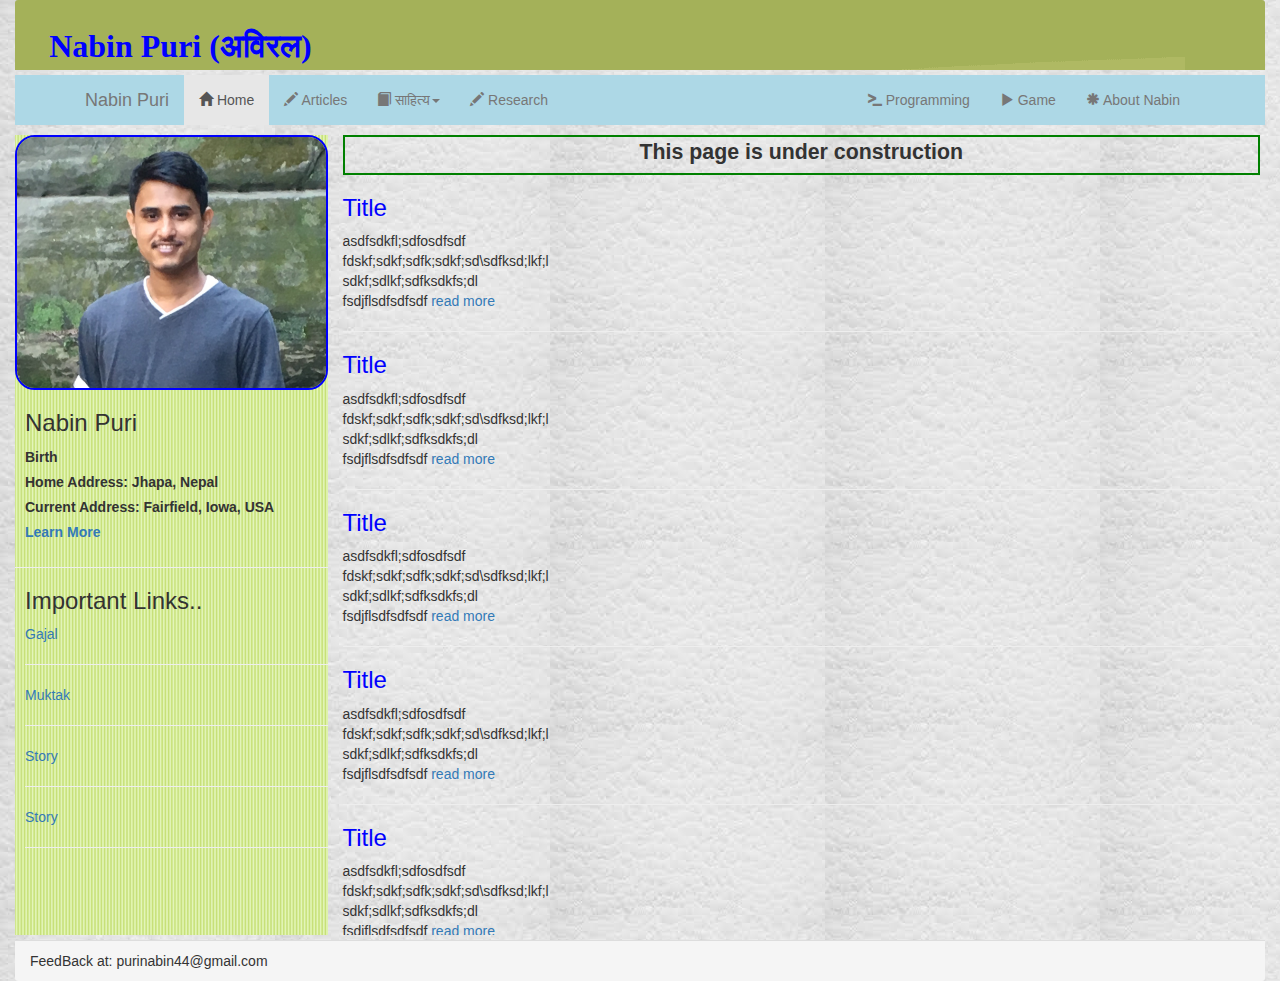
<file: index.html>
<!DOCTYPE html>
<!--
To change this license header, choose License Headers in Project Properties.
To change this template file, choose Tools | Templates
and open the template in the editor.
-->
<html>
  <head>
    <meta http-equiv="Content-Type" content="text/html; charset=utf-8" />
    <title>Nabin Puri</title>
    <script src="js/jQuery.js"></script>
    <script src="js/bootstrap.min.js"></script>
    <meta name="viewport" content="width=device-width, initial-scale=1.0">
    <!-- Bootstrap -->
    <link href="css/bootstrap.css" rel="stylesheet" media="screen">
    <link href="style.css" rel="stylesheet" media="screen">
  </head>
  <body>
      <div class="container-fluid main">
          <div class="container header panel-heading">
              <h1><label class="label mainHeading"> Nabin Puri (अविरल) </label></h1>
          </div>
          <nav class="navbar-default navigation" role="navigation">
            <div class="container">
             <div class="navbar-header">
                <a class="navbar-brand" href="#">Nabin Puri</a>
            </div>
             <div class="collapse navbar-collapse navbar-ex1-collapse">
            <div class="collapse navbar-collapse">
                <ul class="nav navbar-nav">
                  <li class="active"><a href="#"><span class="glyphicon glyphicon-home"></span> Home</a></li>
                  <li><a href="#" lang="ne"><span class="glyphicon glyphicon-pencil"></span> Articles </a></li>
                  <li class="dropdown">
                    <a href="#" class="dropdown-toggle" data-toggle="dropdown"><span class="glyphicon glyphicon-book"></span> साहित्य<b class="caret"></b></a>
                    <ul class="dropdown-menu">
                      <li><a href="#">गजल </a></li>
                      <li><a href="#">मुक्तक</a></li>
                      <li><a href="#">कविता  </a></li>
                      <li><a href="#">कथा</a></li>
                    </ul>
                    </li>
                    <li><a href="#" lang="ne"><span class="glyphicon glyphicon-pencil"></span> Research </a></li>
                </ul>
                <ul class="nav navbar-nav navbar-right">
                    <li><a href="#"><span class="glyphicon glyphicon-console"></span> Programming</a></li>
                    <li><a href="#"><span class="glyphicon glyphicon-play"></span> Game</a></li>
                  <li><a href="#"><span class="glyphicon glyphicon-asterisk"></span> About Nabin</a></li>
                  
                </ul>
              </div>
            </div>
            </div>
        </nav>
          
          <div class="container middle">
              <div class="container leftPanel">
                  <div class="profile">
                      <img src="img/profile.jpg" alt="Profile"/>
                      <div class="profiledetails">
                          <div class="h3">Nabin Puri</div>
                          <div><label>Birth</label></div> 
                          <div><label>Home Address: Jhapa, Nepal</label></div> 
                          <div><label>Current Address: Fairfield, Iowa, USA</label></div> 
                          <div><label><a href="#">Learn More</a></label></div> 
                      </div>
                  </div>
                  <hr class="">
                  <div class="link">
                      <h3>Important Links..</h3>
                      <div><a href="#">Gajal</a></div><hr class="">
                      <div><a href="#">Muktak</a></div><hr class="">
                      <div><a href="#">Story</a></div><hr class="">
                      <div><a href="#">Story</a></div><hr class="">
                  </div>
              </div>
              <div class="CenterPanel">
                  <div class="topmarquee">
                      <label class="welcome">This page is under construction</label>
                  </div>
                    <h3 class="contentTitle">Title </h3>
                   <p>
                        
                       asdfsdkfl;sdfosdfsdf<br>
                          fdskf;sdkf;sdfk;sdkf;sd\sdfksd;lkf;l<br>
                          sdkf;sdlkf;sdfksdkfs;dl<br>
                          fsdjflsdfsdfsdf
                          <a href="#">read more</a>
                      </p>
                    <hr>
                    <h3 class="contentTitle">Title </h3>
                   <p>
                        
                       asdfsdkfl;sdfosdfsdf<br>
                          fdskf;sdkf;sdfk;sdkf;sd\sdfksd;lkf;l<br>
                          sdkf;sdlkf;sdfksdkfs;dl<br>
                          fsdjflsdfsdfsdf
                          <a href="#">read more</a>
                      </p>
                    <hr>   
                    <h3 class="contentTitle">Title </h3>
                   <p>
                        
                       asdfsdkfl;sdfosdfsdf<br>
                          fdskf;sdkf;sdfk;sdkf;sd\sdfksd;lkf;l<br>
                          sdkf;sdlkf;sdfksdkfs;dl<br>
                          fsdjflsdfsdfsdf
                          <a href="#">read more</a>
                      </p>
                    <hr>   
                    <h3 class="contentTitle">Title </h3>
                   <p>
                        
                       asdfsdkfl;sdfosdfsdf<br>
                          fdskf;sdkf;sdfk;sdkf;sd\sdfksd;lkf;l<br>
                          sdkf;sdlkf;sdfksdkfs;dl<br>
                          fsdjflsdfsdfsdf
                          <a href="#">read more</a>
                      </p>
                    <hr>   
                    <h3 class="contentTitle">Title </h3>
                   <p>
                        
                       asdfsdkfl;sdfosdfsdf<br>
                          fdskf;sdkf;sdfk;sdkf;sd\sdfksd;lkf;l<br>
                          sdkf;sdlkf;sdfksdkfs;dl<br>
                          fsdjflsdfsdfsdf
                          <a href="#">read more</a>
                      </p>
                    <hr>   
              </div>
          </div>
          
          <div class="panel-footer footer">
              FeedBack at: purinabin44@gmail.com
          </div>
      </div>
        
  </body>
</html>
</file>
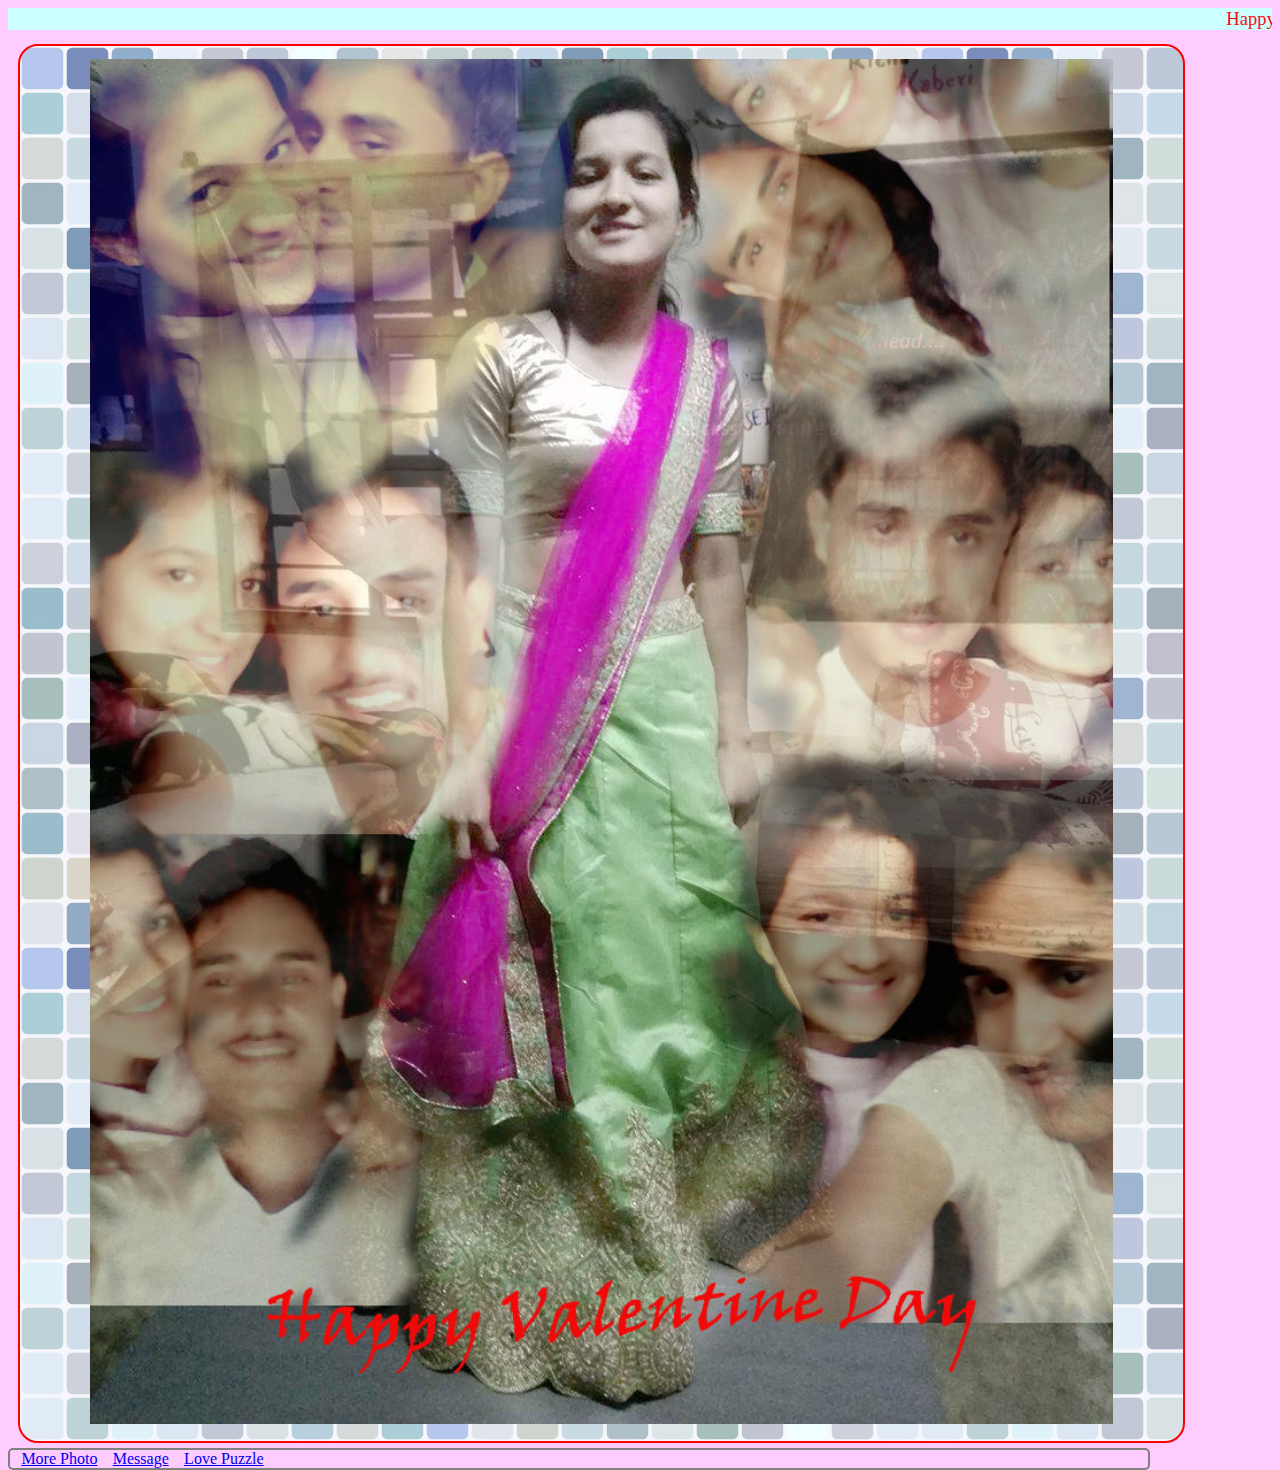
<file: Dallih/dallih.html>
<!DOCTYPE html>
<!--
To change this license header, choose License Headers in Project Properties.
To change this template file, choose Tools | Templates
and open the template in the editor.
-->
<html>
    <head>
        <title>My Dear Dallih</title>
        <link href="dallih.css" type="text/css" rel="stylesheet" />
        <meta charset="UTF-8">
        <meta name="viewport" content="width=device-width, initial-scale=1.0">
    </head>
    <body>
        <div>
            <marquee behavior="scroll" direction="left">Happy Valentine Day My dear.....Love you.....</marquee>
            <div class="content">
                <image src="img/valentine.JPG" width="90%" height="80%"/>
            </div>
            <div class="bottom">
                <a href="photos.html">More Photo</a>
                <a href="message.html">Message</a>
               <a href="15Puzzle/fifteen.html">Love Puzzle</a>
              <!--<a href="OtherMessage.html">HappyBIrthdayRicha</a>-->
            </div>
        </div>
    </body>
</html>
</file>
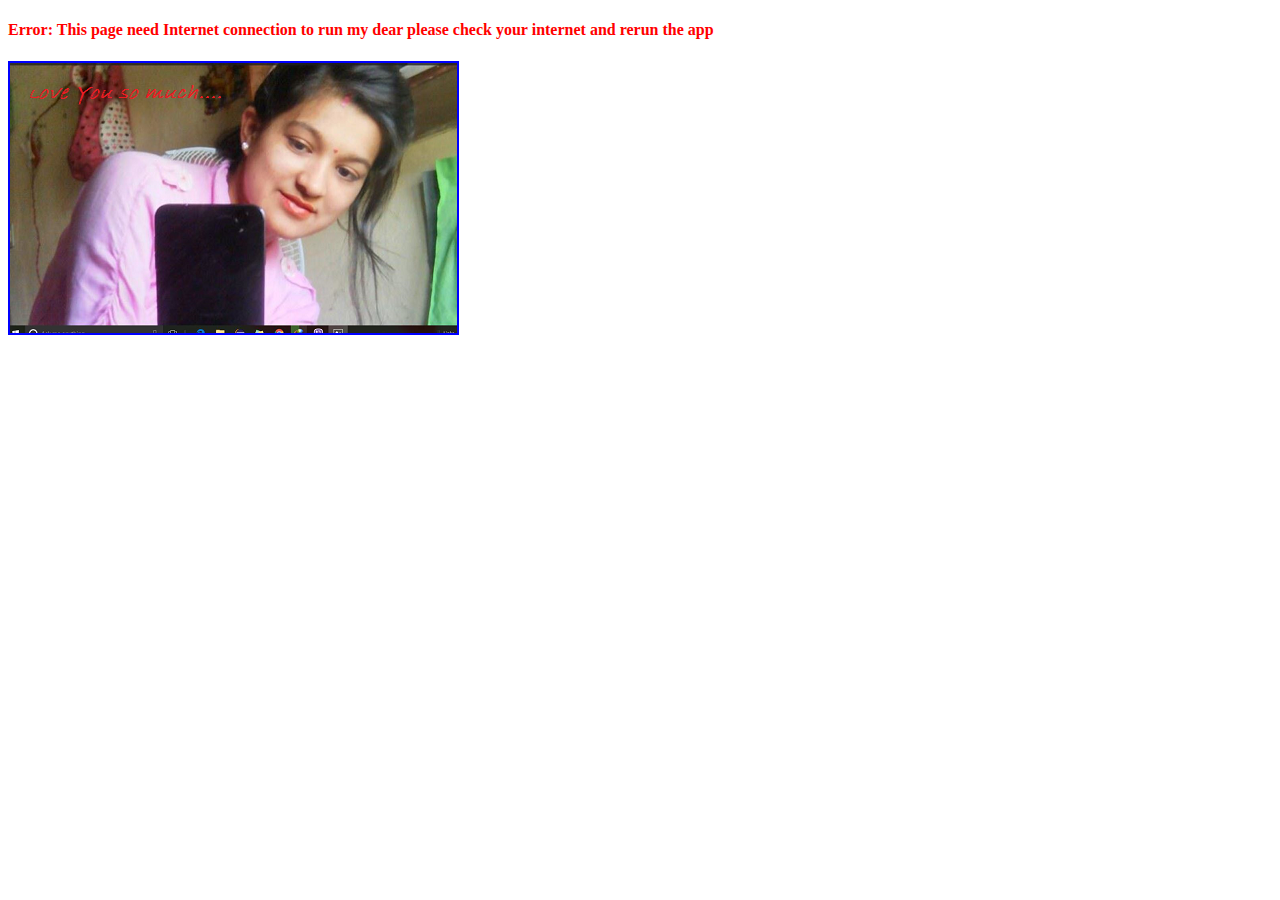
<file: Dallih/errordallih.html>
<!DOCTYPE html>
<!--
To change this license header, choose License Headers in Project Properties.
To change this template file, choose Tools | Templates
and open the template in the editor.
-->
<html>
    <head>
        <title>Error Page</title>
        <meta charset="UTF-8">
        <meta name="viewport" content="width=device-width, initial-scale=1.0">
    </head>
    <body>
        <div>
            <h4 style="color:Red">Error: This page need Internet connection to run my dear
            please check your internet and rerun the app</h4>
            <div><img src="img/error.png" style="border:2px solid Blue"></div>
        </div>
    </body>
</html>
</file>
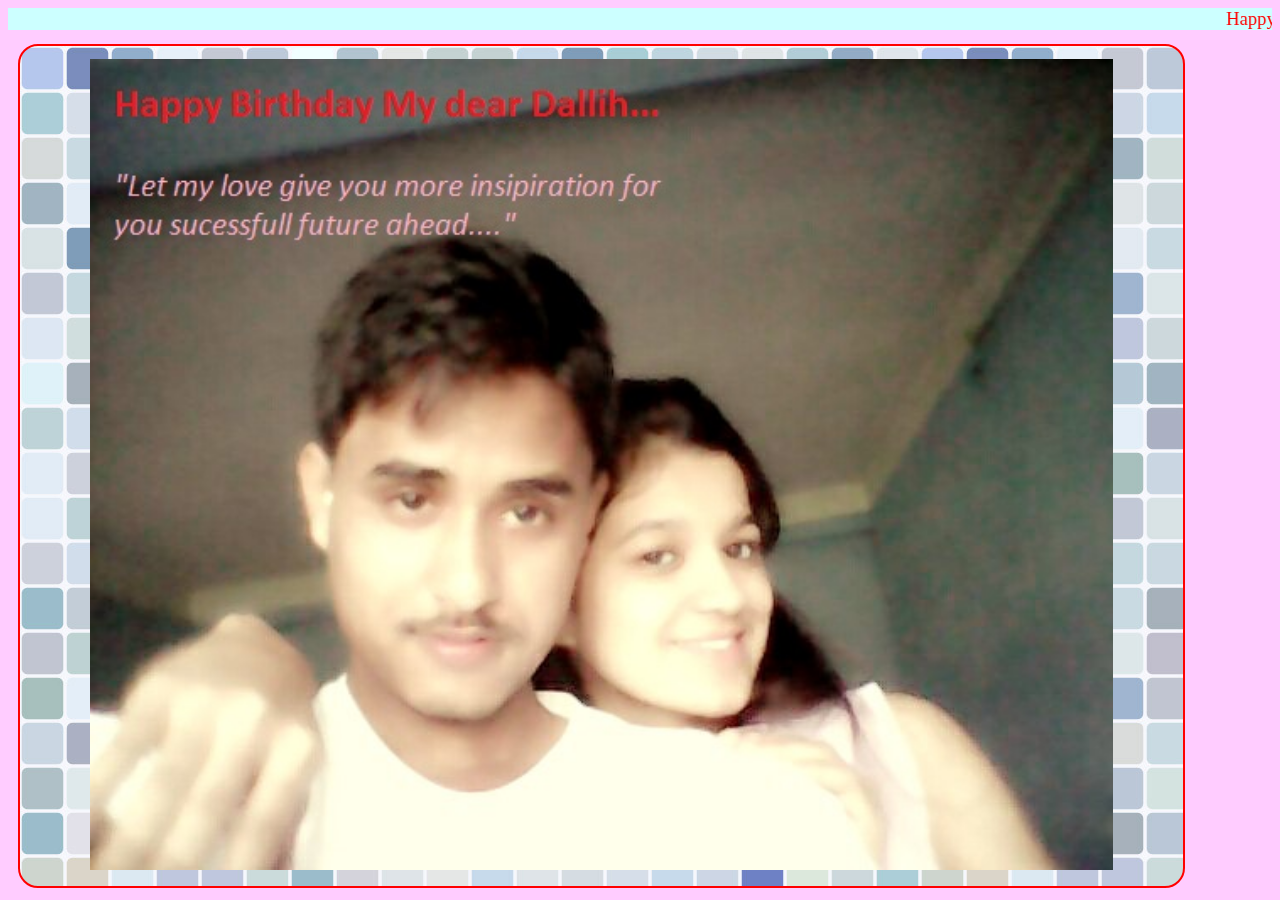
<file: Dallih/HappyBirthDay.html>
<!DOCTYPE html>
<!--
To change this license header, choose License Headers in Project Properties.
To change this template file, choose Tools | Templates
and open the template in the editor.
-->
<html>
    <head>
        <title>My Dear Dallih</title>
        <link href="dallih.css" type="text/css" rel="stylesheet" />
        <meta charset="UTF-8">
        <meta name="viewport" content="width=device-width, initial-scale=1.0">
    </head>
    <body>
        <div>
            <marquee behavior="scroll" direction="left">Happy Birthday Dallih....</marquee>
            <div class="content">
                <image src="img/hbd1.jpg" width="90%" height="100%"/>
            </div>
        </div>
    </body>
</html>
</file>
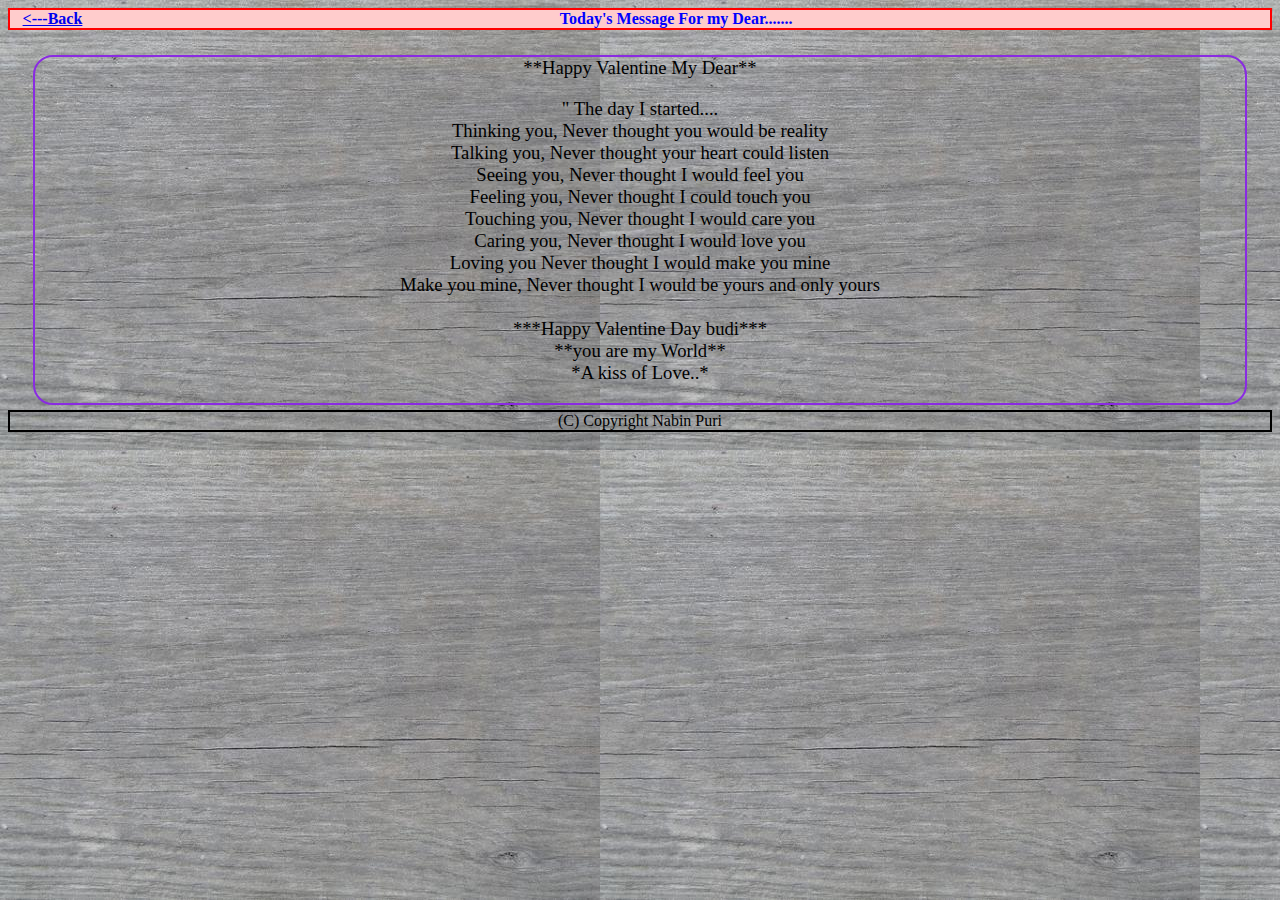
<file: Dallih/message.html>
<!DOCTYPE html>
<!--
To change this license header, choose License Headers in Project Properties.
To change this template file, choose Tools | Templates
and open the template in the editor.
-->
<html>
    <head>
        <link href="message.css" type="text/css" rel="stylesheet" />
        <title>Message</title>
        <meta charset="UTF-8">
        <meta name="viewport" content="width=device-width, initial-scale=1.0">
    </head>
    <body>
        <div class='title'>
            <span class="back">
                <a href="dallih.html"><---Back</a></span>
            Today's Message For my Dear.......
        </div>
        <div class='message'>
            <stong>**Happy Valentine My Dear**</stong>
            <p>
"   The day I started.... <br>
    Thinking you,
    Never thought you would be reality<br>
    Talking you,
    Never thought your heart could listen<br>
    Seeing you,
    Never thought I would feel you<br>
    Feeling you,
    Never thought I could touch you<br>
    Touching you,
    Never thought I would care you<br>
    Caring you,
    Never thought I would love you<br>
    Loving you
    Never thought I would make you mine<br>
    Make you mine,
    Never thought I would be yours and only yours<br><br>
     ***Happy Valentine Day budi***<br>
     **you are my World**<br>
      *A kiss of Love..*
            </p>
        </div>
        <div class='bottom'>(C) Copyright Nabin Puri</div>
    </body>
</html>
</file>
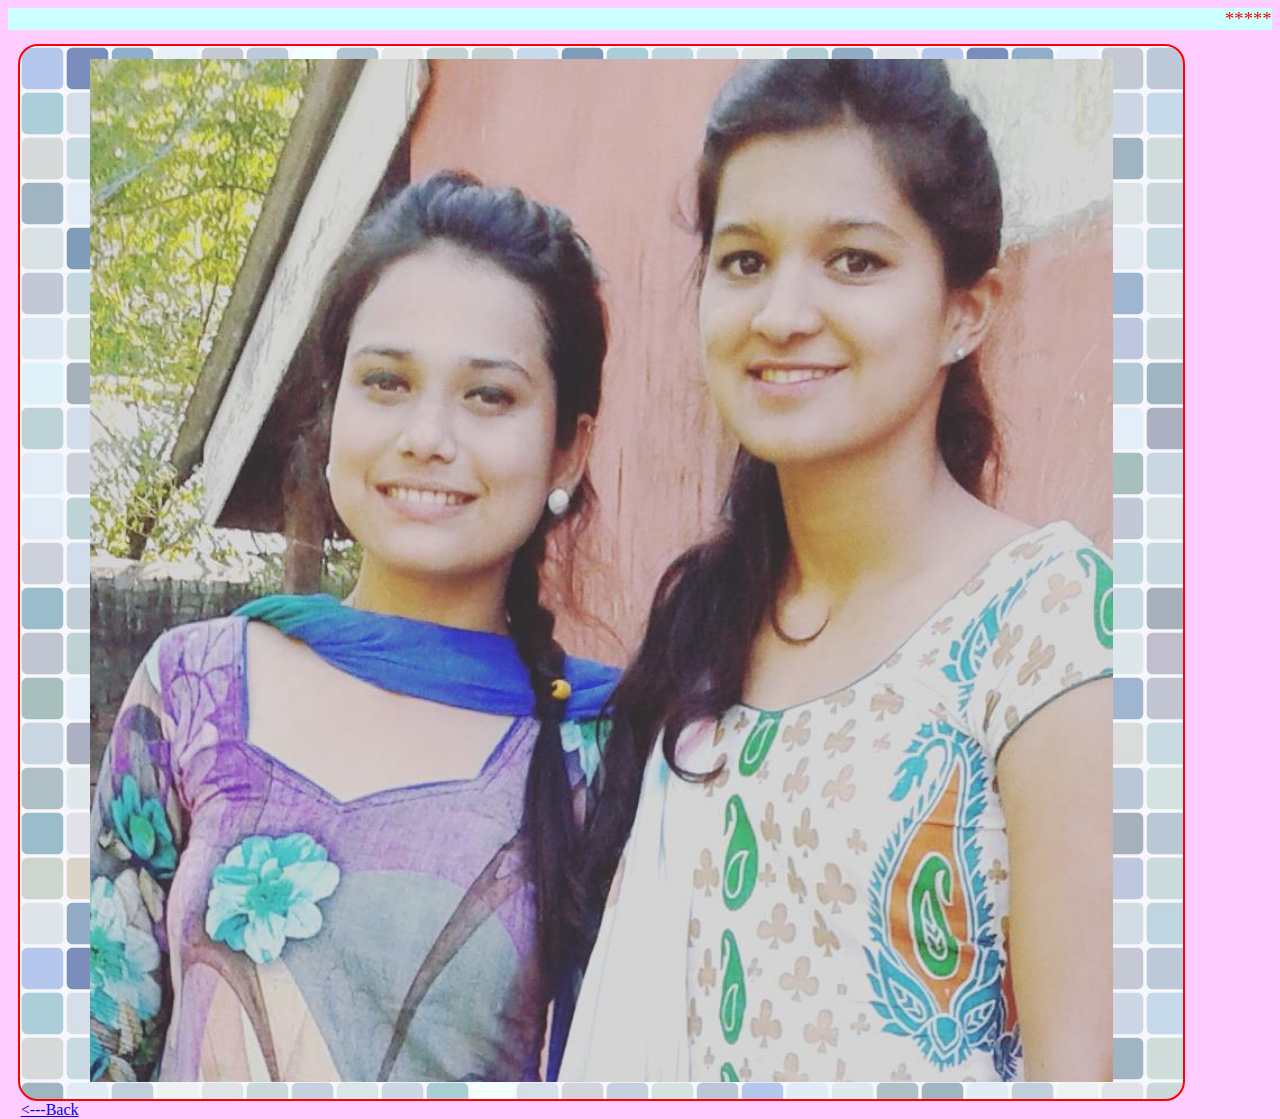
<file: Dallih/OtherMessage.html>
<!DOCTYPE html>
<!--
To change this license header, choose License Headers in Project Properties.
To change this template file, choose Tools | Templates
and open the template in the editor.
-->
<html>
    <head>
        <title>Happy birthday</title>
        <link href="dallih.css" type="text/css" rel="stylesheet" />
        <meta charset="UTF-8">
        <meta name="viewport" content="width=device-width, initial-scale=1.0">
    </head>
    <body>
        <div>
            <marquee behavior="scroll" direction="left">******Happy Birthday Richa......May all your wish come true......******</marquee>
            <div class="content">
                <image src="img/richa.jpg" width="90%" height="100%"/>
            </div>
            <a href="dallih.html"><---Back</a>
        </div>
    </body>
</html>
</file>
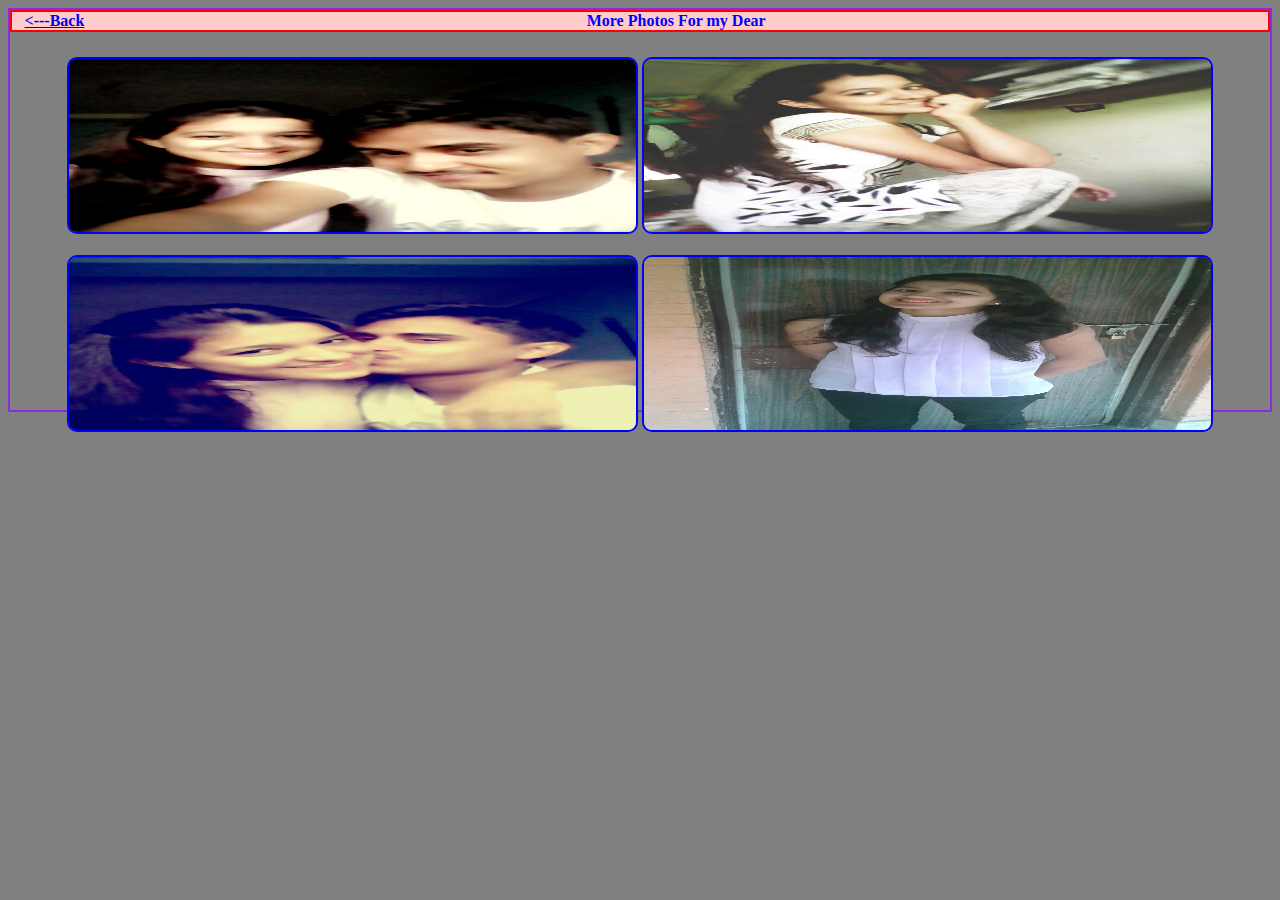
<file: Dallih/photos.html>
<!DOCTYPE html>
<!--
To change this license header, choose License Headers in Project Properties.
To change this template file, choose Tools | Templates
and open the template in the editor.
-->
<html>
    <head>
        <title>Photos</title>
        <link href="photos.css" type="text/css" rel="stylesheet" />
        <meta charset="UTF-8">
        <meta name="viewport" content="width=device-width, initial-scale=1.0">
    </head>
    <body>
        <div class="main">
            <div class='title'><span class="back"><a href="dallih.html"><---Back</a></span>More Photos For my Dear</div>
            <div class="photos">
            <div class="content"><img src='img/p1.jpg'> <img src='img/p2.jpg' ></div>
            <div class="content"><img src='img/p3.jpg'> <img src='img/p4.jpg' ></div>
            </div>
            
        </div>
    </body>
</html>
</file>
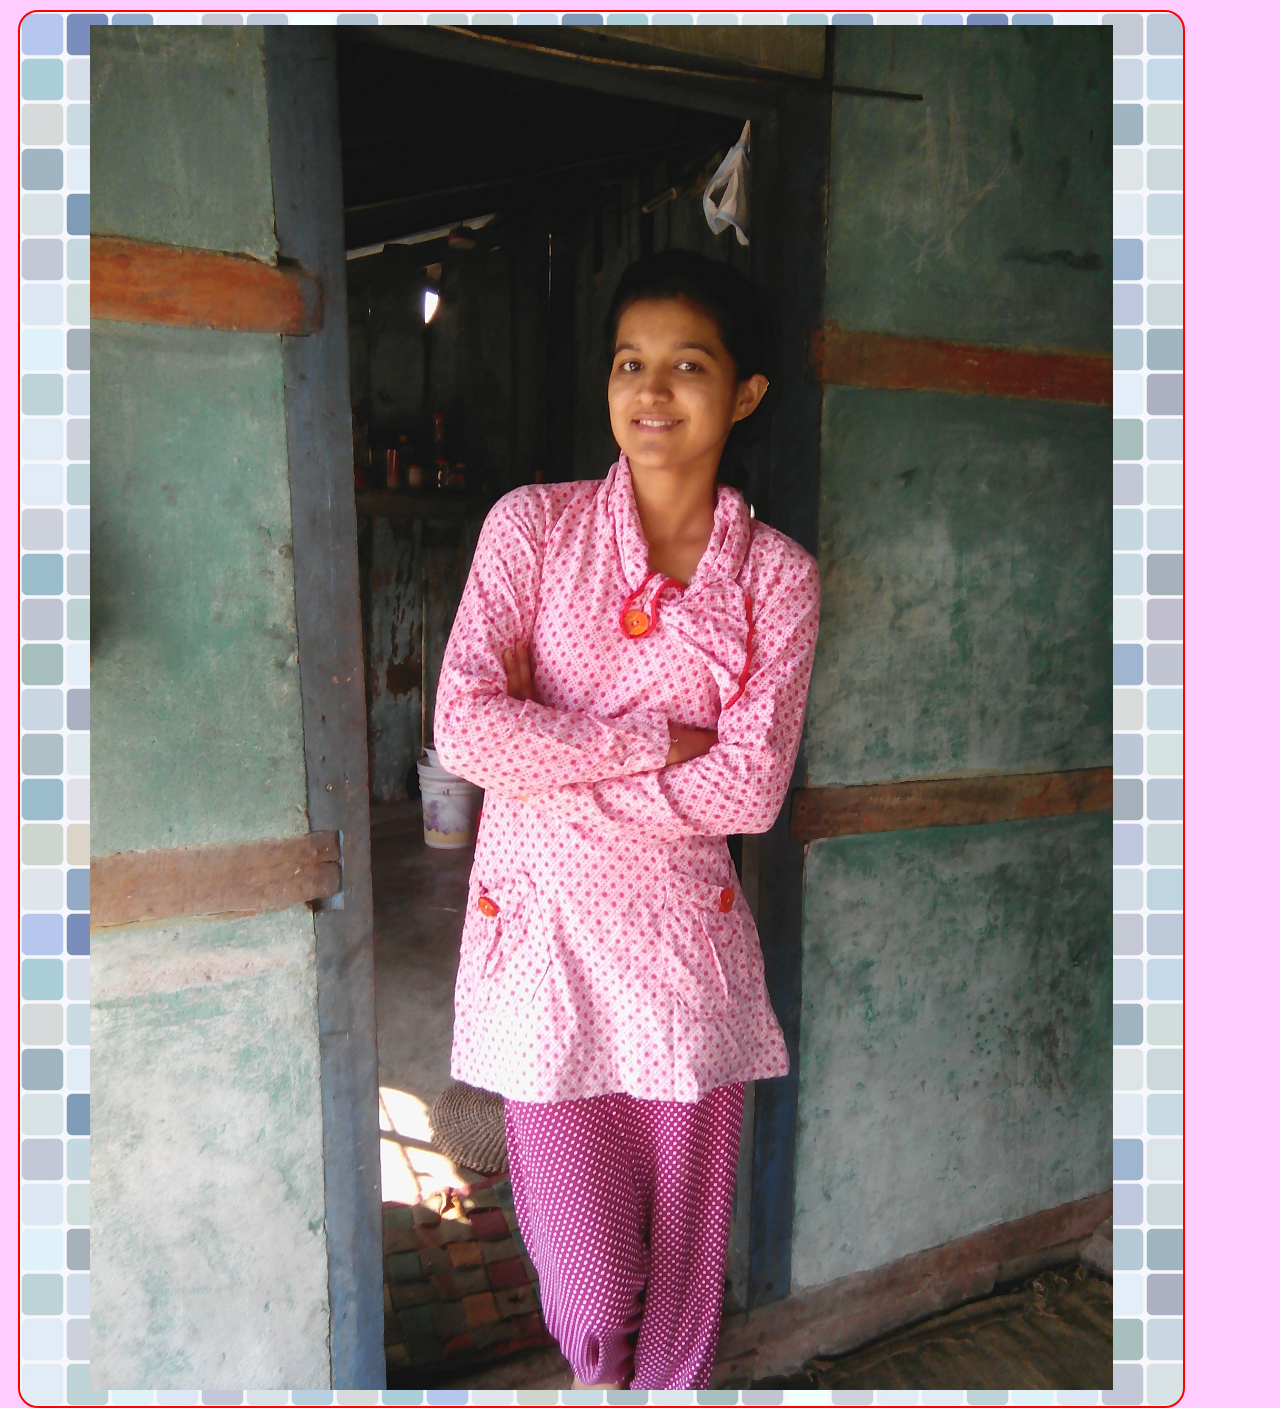
<file: Dallih/Welcome.html>
<!DOCTYPE html>
<!--
To change this license header, choose License Headers in Project Properties.
To change this template file, choose Tools | Templates
and open the template in the editor.
-->
<html>
    <head>
        <title>My Dear Dallih</title>
        <link href="dallih.css" type="text/css" rel="stylesheet" />
        <meta charset="UTF-8">
        <meta name="viewport" content="width=device-width, initial-scale=1.0">
    </head>
    <body>
        <div>
            <div class="content">
                <image src="img/welcome.jpg" width="90%" height="100%"/>
            </div>
        </div>
    </body>
</html>
</file>
<file: style.css>
/*
To change this license header, choose License Headers in Project Properties.
To change this template file, choose Tools | Templates
and open the template in the editor.
*/
/* 
    Created on : Jul 17, 2016, 2:54:27 PM
    Author     : Nabin
*/

body{
    background-image: url('img/body-back.jpg');
}
.header{
    height:70px;
    width:100%;
    background-image: url('img/header-back.png');
    margin-bottom: 5px;
}
.middle{
    width:100%;
    height:800px;
    margin-top: 10px;
    padding-left: 0px;
    padding-right: 0px;
}
.leftPanel
{
    background-image: url('img/left-back.jpg');
    float: left;
    width:25%;
    height:100%;
    padding:0px;
   
}
.CenterPanel{
    padding-left: 15px;
    padding-right:5px;
    padding-top: 0px;
     overflow-y: scroll;
    width:75%;
    height:100%;
    float: left;
}
.Rightpanel
{
    border:2px solid brown;
    float: left;
    width:25%;
    height:100%
}
.topmarquee{
    border:2px solid green;
    width:100%;
    height:5%;
    text-align: center;
}

.footer{
    margin-top: 5px;
}
.welcome{
    font-size: 16pt;
}
.profile{
    width:100%;
}
.profile img{
    width:100%;
    border: 2px solid blue;
    border-radius: 20px;
}
.profiledetails{
    margin-left: 10px;
    margin-top: 10px;
}
.link{
     padding-left: 10px;
}
.navigation{
    background-color: lightblue;
}
.contentTitle{
    color:blue;
}
.mainHeading{
    vertical-align: top;
    font-size: 24pt;
    font-family: 'Arial Rounded MT Bold';
    color:Blue;
}
</file>
<file: Dallih/dallih.css>
/*
To change this license header, choose License Headers in Project Properties.
To change this template file, choose Tools | Templates
and open the template in the editor.
*/
/* 
    Created on : Jul 10, 2016, 1:35:34 PM
    Author     : Nabin
*/

body{
    background-color:#ffccff;
    height:350px;
}
h4{
    font-family: sans-serif;
    
}
.topic{
    background-color: #ccccff;
    border: 2px solid blue;
}
.bottom{
    width:90%;
    border:2px solid grey;
    border-radius: 5px;
    margin-top: 5px;
}
.content{
    background-image: url('img/tile.jpg');
    width:90%; 
    border:2px solid red;
    margin-left: 10px;
    margin-top: 10px;
    border-radius: 20px;
    text-align: center;
    padding: 1% 1% 1% 1%;
    
}
marquee{
    color:Red;
    font-size: 14pt;
    background-color: #ccffff;
}
a{
    margin-left: 1%;
}
</file>
<file: Dallih/message.css>
/*
To change this license header, choose License Headers in Project Properties.
To change this template file, choose Tools | Templates
and open the template in the editor.
*/
/* 
    Created on : Jul 12, 2016, 9:23:26 PM
    Author     : Nabin
*/

body{
    background-image: url('img/wooden.jpg');
}
.title{
    text-align: center;
    font-weight:bold;
    color: blue;
    background-color:#ffcccc;
    border:2px solid Red;
}
.back{
    float: left;
    margin-left: 1%;
}
.message{
    text-align: center;
    border:2px solid blueviolet;
    margin-left: 2%;
    margin-right:2%;
    margin-top: 2%;
    font-size: 14pt;
    border-radius: 20px;
}
.bottom{
    text-align: center;
    border:2px solid black;
    margin-top: 5px;
}
</file>
<file: Dallih/photos.css>
/*
To change this license header, choose License Headers in Project Properties.
To change this template file, choose Tools | Templates
and open the template in the editor.
*/
/* 
    Created on : Jul 10, 2016, 2:10:13 PM
    Author     : Nabin
*/
body{
    background-color: grey;
    height:400px;
}
.title{
    text-align: center;
    font-weight:bold;
    color: blue;
    background-color:#ffcccc;
    border:2px solid Red;
}
.main{
    border: 2px solid blueviolet;
    height: 100%;
}
div img{
    width:45%;
    height: 100%;
    border: 2px solid Blue;
    border-radius: 10px;
}
.back{
    float: left;
    margin-left: 1%;
}
.content{
    text-align: center;
    margin-top: 2%;
    height: 48%;
}
.photos{
    height: 90%;
}
</file>
